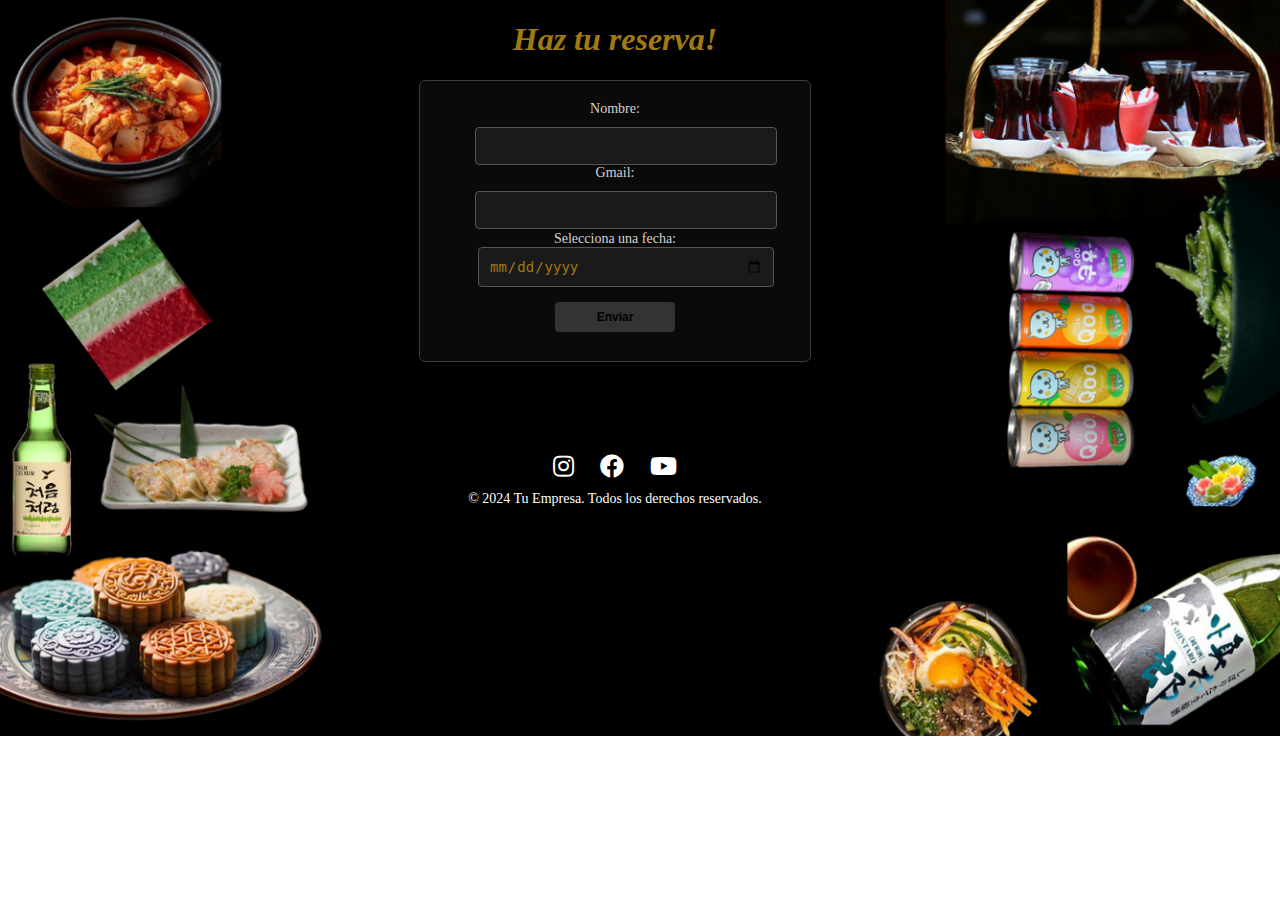
<file: Reservas.html>
<!DOCTYPE html>
<html lang="en">
<head>
     <meta charset="UTF-8">
     <meta name="viewport" content="width=device-width, initial-scale=1.0">
     <title>E-NAKA</title>
     <link rel="stylesheet" href="Reservas.css">
     <link href="https://cdnjs.cloudflare.com/ajax/libs/font-awesome/5.15.4/css/all.min.css" rel="stylesheet">           

</head>
<body>
         <main>
            <center>
                <h1>Haz tu reserva!</h1>
                

                <div class="cuadro">
                    <form action="https://formsubmit.co/nonapurpuraparedes01@gmail.com" method="POST">
                     
                      <div class="form-group">
                        <label for="name">Nombre:</label>
                        <input type="text" id="name" name="name" required>
                      </div>
                  
                      <div class="form-group">
                        <label for="email">Gmail:</label>
                        <input type="email" id="email" name="email" required>
                      </div>
                  
                    
                      <div class="date-picker">
                        <label for="fecha">Selecciona una fecha:</label>
                        <input type="date" id="fecha" name="fecha">
                      </div>
                  
                      
                      <button type="submit">Enviar</button>
                    </form>
                  </div>
                  
</center>

         </main>

       <br><br><br><br>  
<footer>
    <div class="social-icons">
        <a href="https://www.instagram.com" target="_blank" aria-label="Instagram">
            <i class="fab fa-instagram"></i>
        </a>
        <a href="https://www.facebook.com" target="_blank" aria-label="Facebook">
            <i class="fab fa-facebook"></i>
        </a>
        <a href="https://www.youtube.com" target="_blank" aria-label="YouTube">
            <i class="fab fa-youtube"></i>
        </a>
    </div>
    <p class="footer-text">© 2024 Tu Empresa. Todos los derechos reservados.</p>
  </footer>
  
</body>
</html>
</file>
<file: Reservas.css>
body {
     background-image: url('img-carusel/e\ naka\ \(1\).png');
     background-size: cover;
     background-repeat: no-repeat;
     transform: translateX(-25px); 
 }

.nav-links {
     list-style: none; 
     margin: 0;
     padding: 0;
     display: flex; 
     gap: 10px; 
     display: flex; 
     justify-content: center; 
     align-items: center; 
 }

 .nav-links li a {
     text-decoration: none; 
     color: white; 
     font-size: 24px;
     padding: 10px;
     
 }
 h1{
   color: #a17a12;              
    font-style: oblique;
 }
 .cuadro {
    background-color: #0a0a0a;
    width: 350px; 
    height: 240px; 
    border-radius: 6px;
    border: 0.2px solid rgb(61, 60, 60);
    color: #d3d3d3;
    padding: 20px;
    display: flex;
    flex-direction: column;
    gap: 22px; 
    align-items: center; 
    margin: 0 auto; 
  }
  
  form {
    display: flex;
    flex-direction: column;
    width: 100%; 
    align-items: center; 
  }
  
  .form-group {
    display: flex;
    flex-direction: column;
    width: 80%; 
    text-align: center; 
  }
  
  label {
    margin-bottom: 10px; 
    font-size: 14px;
  }
  
  input {
    padding: 10px;
    width: 100%; 
    font-size: 14px; 
    border: 1px solid #555;
    border-radius: 4px;
    background-color: #1a1a1a;
    color: #a17a12;
  }
  
  button {
    padding: 8px 15px;
    width: 120px; 
    background-color: #333;
    cursor: pointer;
    border: none;
    font-size: 12px;
    font-weight: bold;
    text-align: center;
    border-radius: 4px;
    transition: background-color 0.3s;
    margin-top: 15px; 
  }
  
  button:hover {
    background-color: #d6bf3d;
  }
  

 footer {
  
    color: #fff;
    text-align: center;
    padding: 20px 10px;
}

.social-icons {
    margin-bottom: 10px;
}

.social-icons a {
    color: #fff;
    margin: 0 10px;
    font-size: 24px;
    text-decoration: none;
    transition: color 0.3s ease;
}

.social-icons a:hover {
    color: #be9015; 
}

.footer-text {
    font-size: 14px;
    margin-top: 10px;
}
</file>
